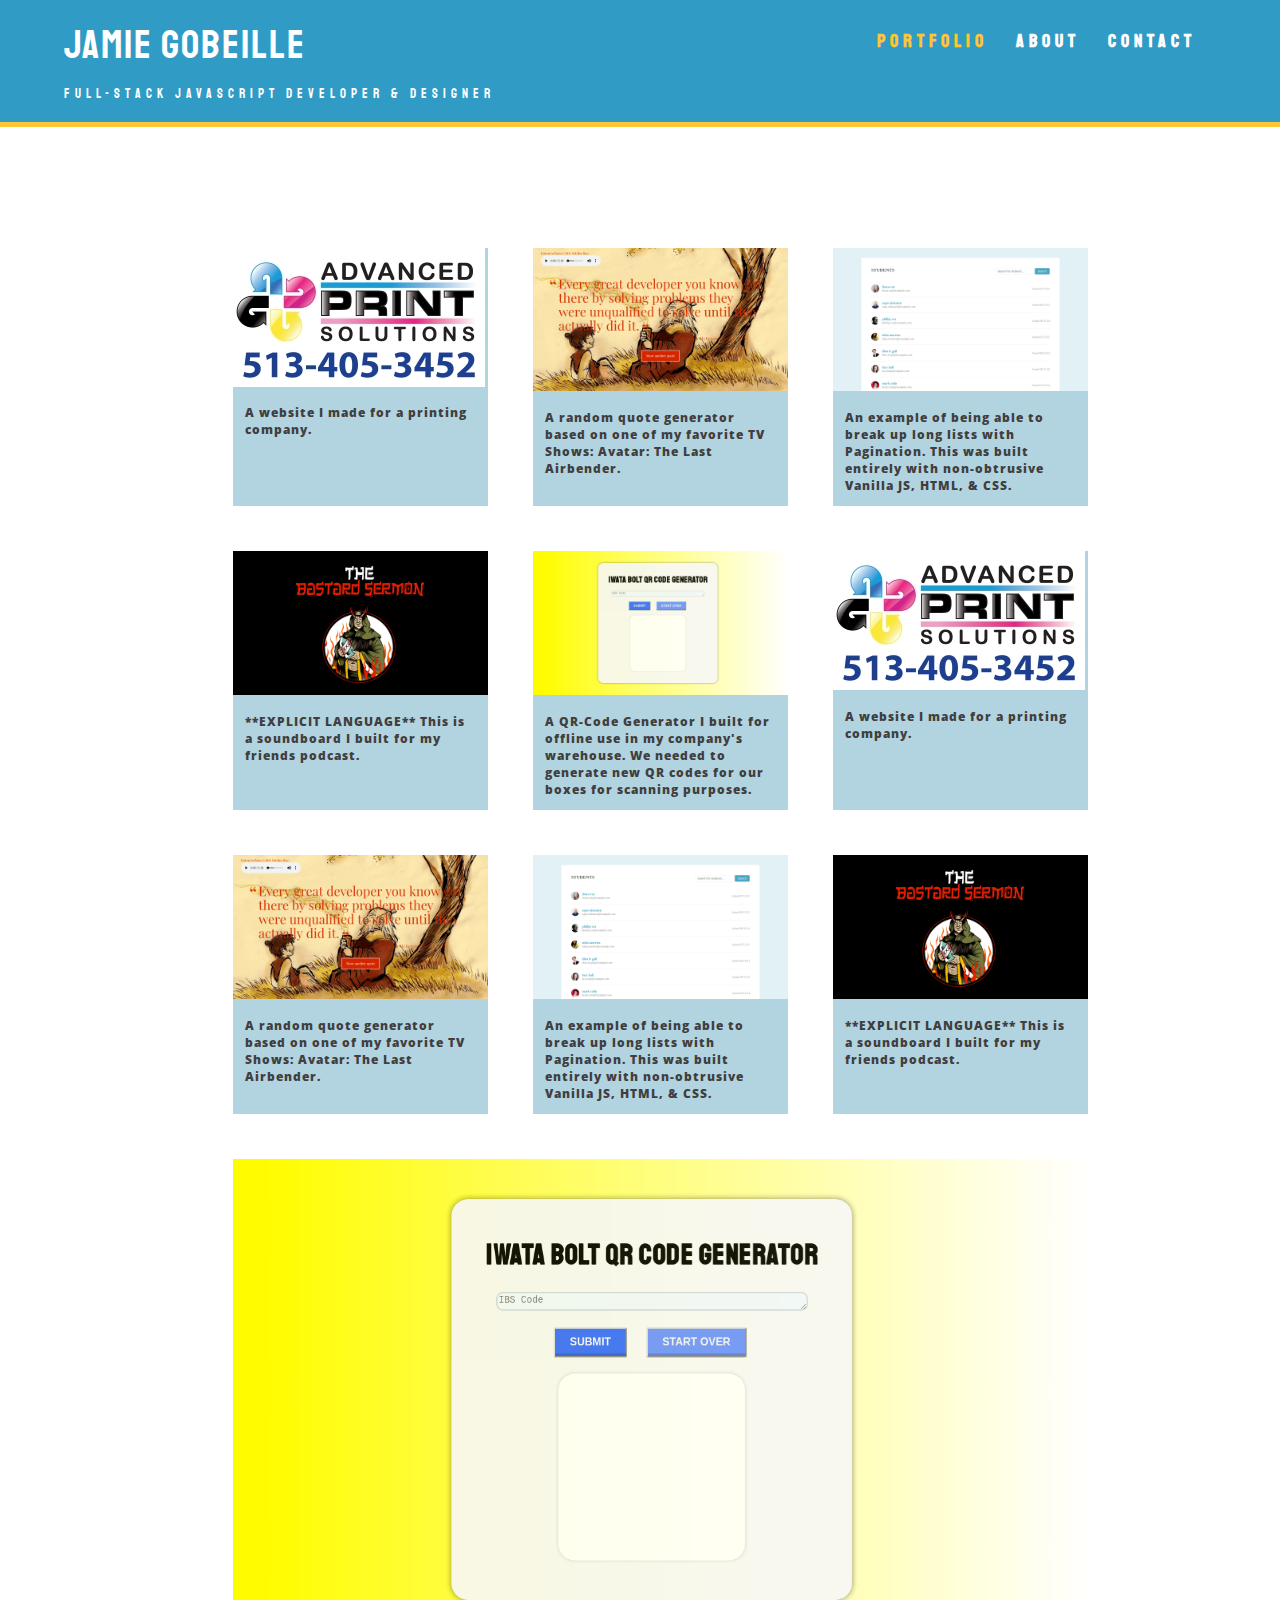
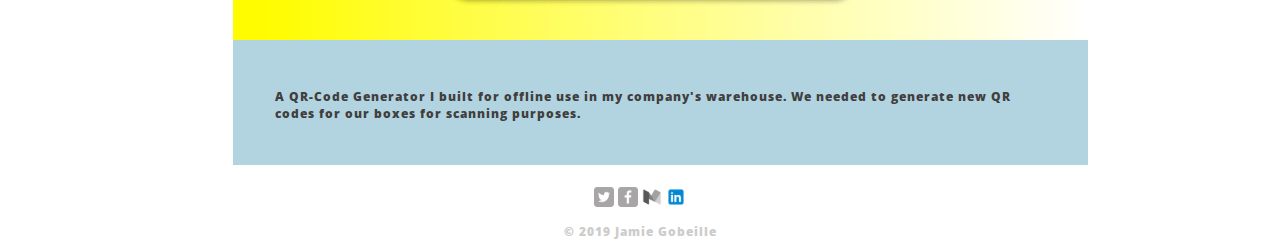
<file: index.html>
<!DOCTYPE html>
<html>

<head>
  <meta charset="utf-8">
  <title>Jamie Gobeille | Full-stack JavaScript Developer & Designer</title>
  <link href="https://fonts.googleapis.com/css?family=Staatliches&display=swap" rel="stylesheet">
  <link href="https://fonts.googleapis.com/css?family=Open+Sans&display=swap" rel="stylesheet">
  <link rel='stylesheet' href="css\normalize.css">
  <link rel='stylesheet' href="css\main.css">
  <link rel='stylesheet' href="css\responsive.css">
  <meta name="viewport" content="width=device-width, initial-scale=1.0">
</head>

<body>
  <header>
    <a href='index.html' id='logo'>
      <h1>Jamie Gobeille</h1>
      <h2>Full-stack JavaScript Developer & Designer</h2>
    </a>
    <nav>
      <ul>
        <li><a href='index.html' class="selected">Portfolio</a></li>
        <li><a href='about.html'>About</a></li>
        <li><a href='contact.html'>Contact</a></li>
      </ul>
    </nav>
  </header>
  <div id='wrapper'>
    <section>
      <ul id='gallery'>
        <li>
          <a href='https://www.advancedprintsolutions.net/' target="_blank">
            <img src="img/aps.png" alt="Image of Advanced Print Services Company Logo">
            <p>A website I made for a printing company.</p>
          </a>
        </li>
        <li>
          <a href='https://codepen.io/jgobeille/pen/pozmeZO' target="_blank">
            <img src="img\quote_generator.png" alt="Image of quote generator">
            <p>A random quote generator based on one of my favorite TV Shows: Avatar: The Last Airbender.</p>
          </a>
        </li>
        <li>
          <a href='https://codepen.io/jgobeille/pen/xxxRrMr' target="_blank">
            <img src="img\pagination_list.png" alt="Image of pagination list project">
            <p>An example of being able to break up long lists with Pagination. This was built entirely with
              non-obtrusive Vanilla JS, HTML, & CSS. </p>
          </a>
        </li>
        <li>
          <a href='https://codepen.io/jgobeille/pen/ErmjqP' target="_blank">
            <img src="img\bastard_sermon.png" alt="Image of soundboard made for friends podcast">
            <p>**EXPLICIT LANGUAGE** This is a soundboard I built for my friends podcast.</p>
          </a>
        </li>
        <li>
          <a href='https://codepen.io/jgobeille/pen/ZwEbvy' target="_blank">
            <img src="img\QR-code-generator.png" alt="Image of QR Code Generator">
            <p>A QR-Code Generator I built for offline use in my company's warehouse. We needed to generate new QR codes
              for our boxes for scanning purposes.</p>
          </a>
        </li>
        <li>
          <a href='https://www.advancedprintsolutions.net/' target="_blank">
            <img src="img/aps.png" alt="Image of Advanced Print Services Company Logo">
            <p>A website I made for a printing company.</p>
          </a>
        </li>
        <li>
          <a href='https://codepen.io/jgobeille/pen/pozmeZO' target="_blank">
            <img src="img\quote_generator.png" alt="Image of quote generator">
            <p>A random quote generator based on one of my favorite TV Shows: Avatar: The Last Airbender.</p>
          </a>
        </li>
        <li>
          <a href='https://codepen.io/jgobeille/pen/xxxRrMr' target="_blank">
            <img src="img\pagination_list.png" alt="Image of pagination list project">
            <p>An example of being able to break up long lists with Pagination. This was built entirely with
              non-obtrusive Vanilla JS, HTML, & CSS. </p>
          </a>
        </li>
        <li>
          <a href='https://codepen.io/jgobeille/pen/ErmjqP' target="_blank">
            <img src="img\bastard_sermon.png" alt="Image of soundboard made for friends podcast">
            <p>**EXPLICIT LANGUAGE** This is a soundboard I built for my friends podcast.</p>
          </a>
        </li>
        <li>
          <a href='https://codepen.io/jgobeille/pen/ZwEbvy' target="_blank">
            <img src="img\QR-code-generator.png" alt="Image of QR Code Generator">
            <p>A QR-Code Generator I built for offline use in my company's warehouse. We needed to generate new QR codes
              for our boxes for scanning purposes.</p>
          </a>
        </li>
      </ul>
    </section>
  </div>
  <footer>
    <a href="https://twitter.com/jamie_gobeille" target="_blank"><img src="img/twitter-wrap.png" alt='Twitter logo'
        class='social-icon'></a>
    <a href="https://www.facebook.com/jamie.gobeille.1" target="_blank"><img src="img/facebook-wrap.png"
        alt='Facebook logo' class='social-icon'></a>
    <a href="https://medium.com/@jamiegobeille" target="_blank"><img src="img\icons8-color-50-2.png" alt='Medium logo'
        class='social-icon'></a>
    <a href="https://www.linkedin.com/in/jamie-gobeille-516284127/" target="_blank"><img src="img\icons8-color-50.png"
        alt='LinkedIn logo' class='social-icon'></a>
    <p>&copy; 2019 Jamie Gobeille</p>
  </footer>
</body>



</html>
</file>
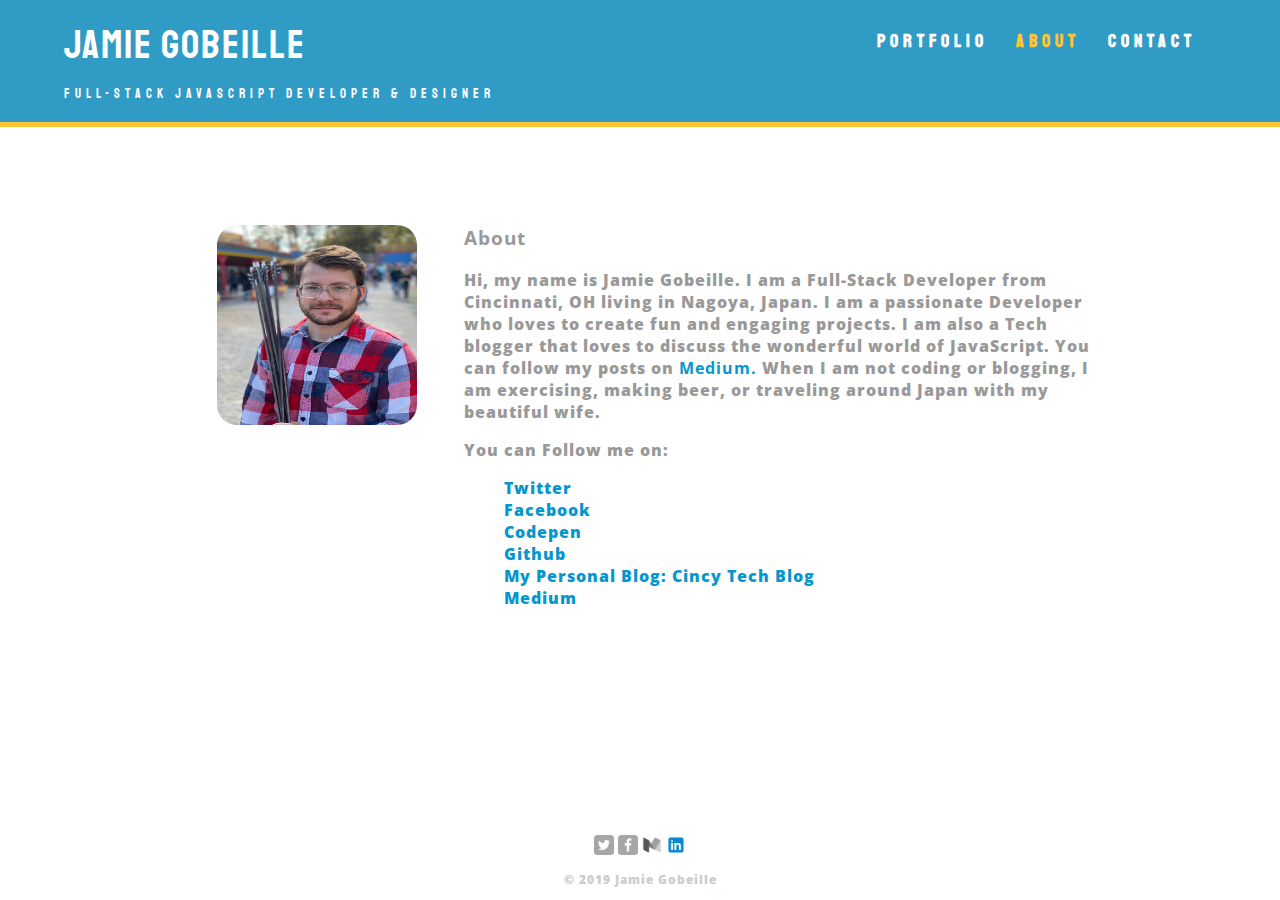
<file: about.html>
<!DOCTYPE html>
<html>

<head>
  <meta charset="utf-8">
  <title>Jamie Gobeille | Full-stack JavaScript Developer & Designer</title>
  <link href="https://fonts.googleapis.com/css?family=Staatliches&display=swap" rel="stylesheet">
  <link href="https://fonts.googleapis.com/css?family=Open+Sans&display=swap" rel="stylesheet">
  <link rel='stylesheet' href="css\normalize.css">
  <link rel='stylesheet' href="css\main.css">
  <link rel='stylesheet' href="css\responsive.css">
  <meta name="viewport" content="width=device-width, initial-scale=1.0">
</head>

<body>
  <header>
    <a href='index.html' id='logo'>
      <h1>Jamie Gobeille</h1>
      <h2>Full-stack JavaScript Developer & Designer</h2>
    </a>
    <nav>
      <ul>
        <li><a href='index.html'>Portfolio</a></li>
        <li><a href='about.html' class="selected">About</a></li>
        <li><a href='contact.html'>Contact</a></li>
      </ul>
    </nav>
  </header>
  <div id='wrapper'>
    <section>
      <img src='img/profile-pic.jpg' alt="Photograph of Jamie Gobeille" class='profile-photo'>
      <div class="group">
        <h3>About</h3>
        <p>Hi, my name is Jamie Gobeille. I am a Full-Stack Developer from Cincinnati, OH living in Nagoya, Japan.
          I am a passionate Developer who loves to create fun and engaging projects. I am also a Tech blogger that loves
          to discuss the wonderful world of JavaScript.
          You can follow my posts on <a href="https://medium.com/@jamiegobeille"
            target="_blank"><strong>Medium.</strong></strong></a>
          When I am not coding or blogging, I am exercising, making beer, or traveling around Japan with my beautiful
          wife.
        </p>

        <p>You can Follow me on:</p>
        <ul class="social_media">
          <li><a href="https://twitter.com/jamie_gobeille" target="_blank">Twitter</a></li>
          <li><a href="https://www.facebook.com/jamie.gobeille.1" target="_blank">Facebook</a></li>
          <li><a href="https://codepen.io/jgobeille" target="_blank">Codepen</a></li>
          <li><a href="https://github.com/Jgobeille" target="_blank">Github</a></li>
          <li><a href="http://cincytechblog.com/" target="_blank">My Personal Blog: Cincy Tech Blog</a></li>
          <li><a href="https://medium.com/@jamiegobeille" target="_blank">Medium</a></li>


        </ul>
      </div>
    </section>
  </div>
  <footer>
    <a href="https://twitter.com/jamie_gobeille" target="_blank"><img src="img/twitter-wrap.png" alt='Twitter logo'
        class='social-icon'></a>
    <a href="https://www.facebook.com/jamie.gobeille.1" target="_blank"><img src="img/facebook-wrap.png"
        alt='Facebook logo' class='social-icon'></a>
    <a href="https://medium.com/@jamiegobeille" target="_blank"><img src="img\icons8-color-50-2.png" alt='Medium logo'
        class='social-icon'></a>
    <a href="https://www.linkedin.com/in/jamie-gobeille-516284127/" target="_blank"><img src="img\icons8-color-50.png"
        alt='LinkedIn logo' class='social-icon'></a>
    <p>&copy; 2019 Jamie Gobeille</p>
  </footer>
</body>



</html>
</file>
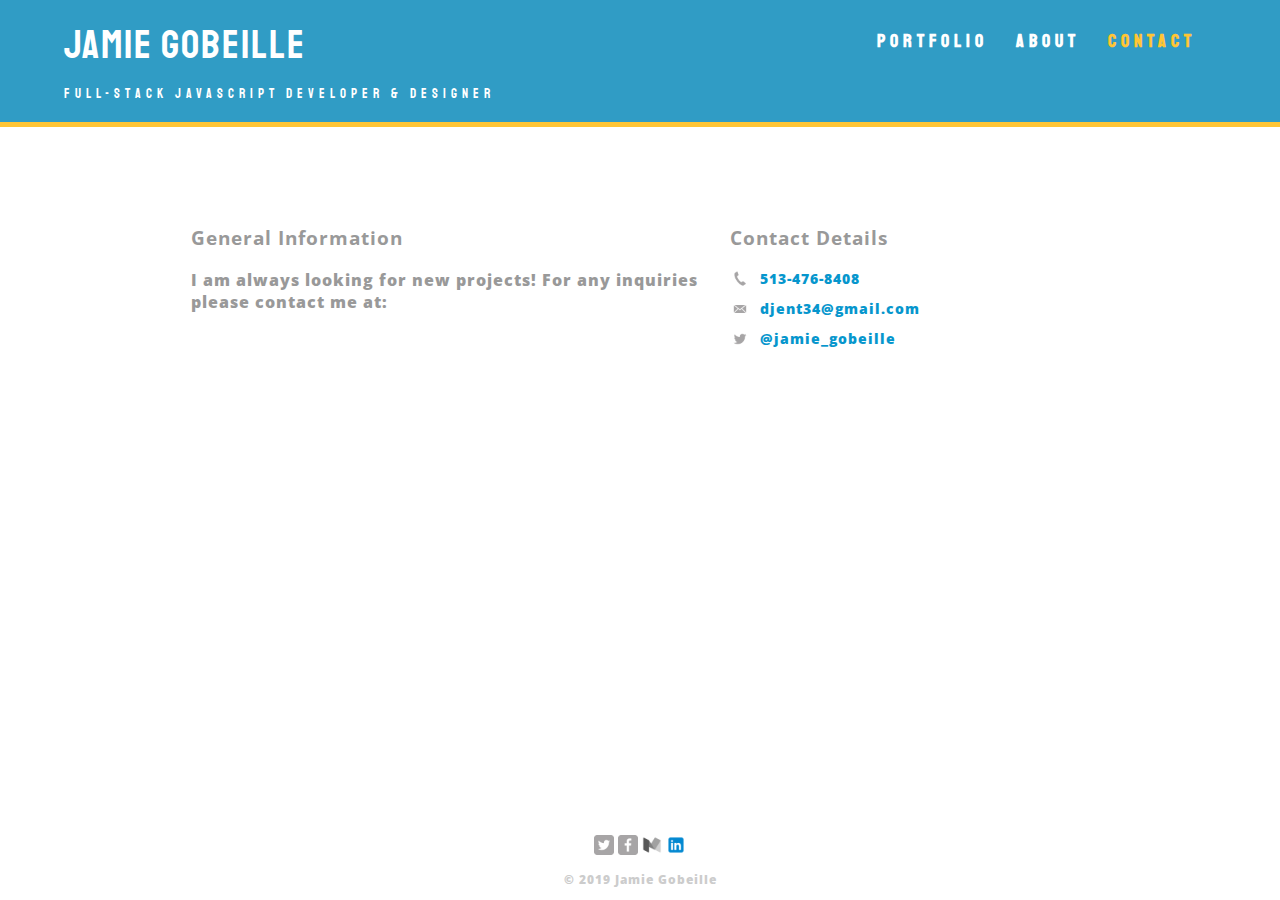
<file: contact.html>
<!DOCTYPE html>
<html>

<head>
  <meta charset="utf-8">
  <title>Jamie Gobeille | Full-stack JavaScript Developer & Designer</title>
  <link href="https://fonts.googleapis.com/css?family=Staatliches&display=swap" rel="stylesheet">
  <link href="https://fonts.googleapis.com/css?family=Open+Sans&display=swap" rel="stylesheet">
  <link rel='stylesheet' href="css\normalize.css">
  <link rel='stylesheet' href="css\main.css">
  <link rel='stylesheet' href="css\responsive.css">
  <meta name="viewport" content="width=device-width, initial-scale=1.0">
</head>

<body>
  <header>
    <a href='index.html' id='logo'>
      <h1>Jamie Gobeille</h1>
      <h2>Full-stack JavaScript Developer & Designer</h2>
    </a>
    <nav>
      <ul>
        <li><a href='index.html'>Portfolio</a></li>
        <li><a href='about.html'>About</a></li>
        <li><a href='contact.html' class="selected">Contact</a></li>
      </ul>
    </nav>
  </header>
  <div id='wrapper'>
    <section class="contact">
      <div class="col-1">
        <h3>General Information</h3>
        <p>I am always looking for new projects! For any inquiries please contact me at:</p>


      </div>

      <div class="col-2">
        <h3>Contact Details</h3>
        <ul class='contact-info'>
          <li class="phone"><a href="tel:513-476-8408">513-476-8408</a></li>
          <li class="mail"><a href="mailto:djent34@gmail.com">djent34@gmail.com</a></li>
          <li class="twitter"><a href="http://twitter.com/intent/tweet?screen_name=jamie_gobeille">@jamie_gobeille</a>
          </li>
        </ul>

      </div>
    </section>
  </div>
  <footer>
    <a href="https://twitter.com/jamie_gobeille" target="_blank"><img src="img/twitter-wrap.png" alt='Twitter logo'
        class='social-icon'></a>
    <a href="https://www.facebook.com/jamie.gobeille.1" target="_blank"><img src="img/facebook-wrap.png"
        alt='Facebook logo' class='social-icon'></a>
    <a href="https://medium.com/@jamiegobeille" target="_blank"><img src="img\icons8-color-50-2.png" alt='Medium logo'
        class='social-icon'></a>
    <a href="https://www.linkedin.com/in/jamie-gobeille-516284127/" target="_blank"><img src="img\icons8-color-50.png"
        alt='LinkedIn logo' class='social-icon'></a>
    <p>&copy; 2019 Jamie Gobeille</p>
  </footer>
</body>



</html>
</file>
